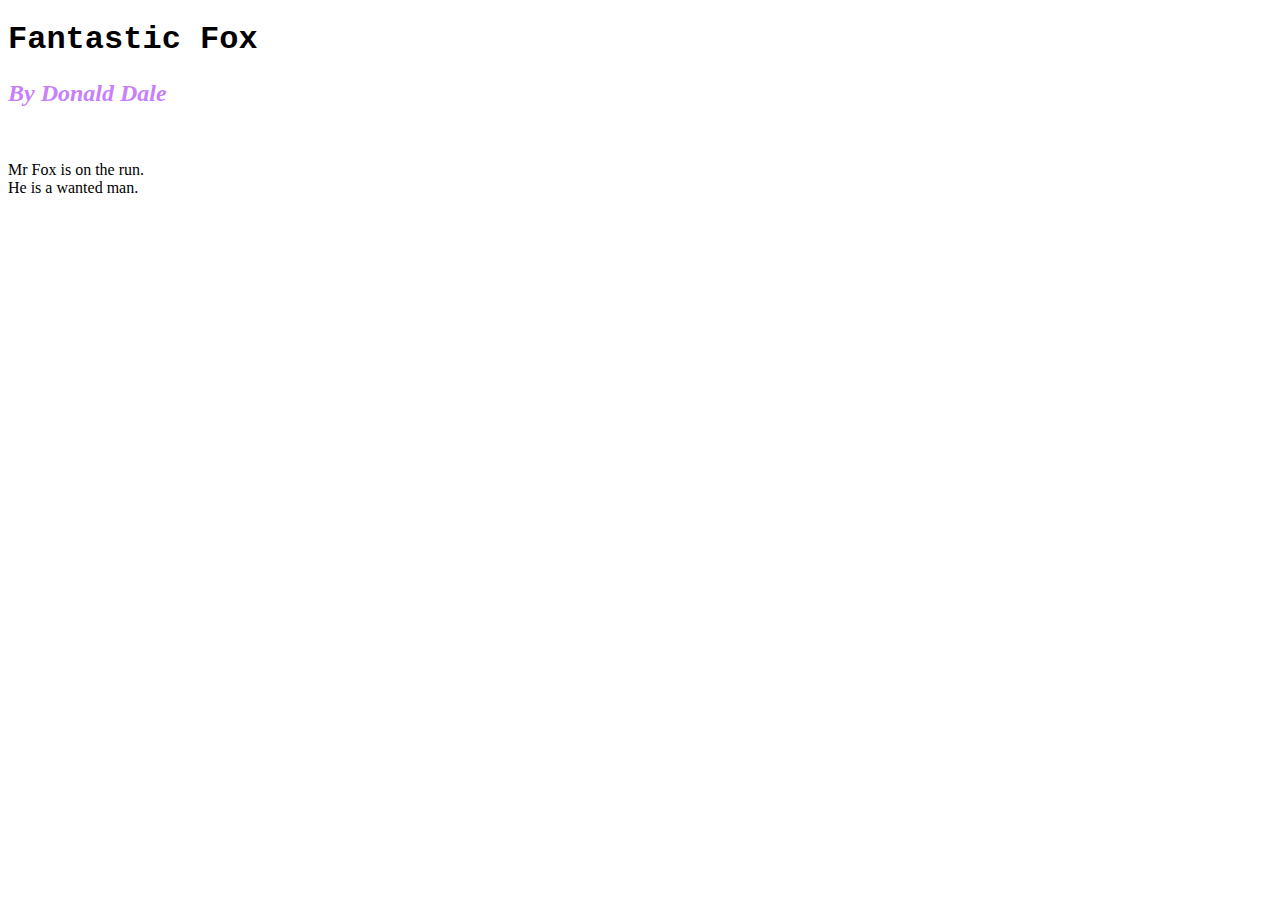
<file: index.html>
<!DOCTYPE html>
<html lang="en">

<head>
    <meta charset="UTF-8">
    <meta http-equiv="X-UA-Compatible" content="IE=edge">
    <meta name="viewport" content="width=device-width, initial-scale=1.0">
    <link rel="stylesheet" href="./css/style.css">
    <title>Fantastic Fox</title>
</head>

<body>
    <h1>Fantastic Fox</h1>
    <h2 class="writer">By Donald Dale</h2>
    <br>
    <p class="content">Mr Fox is on the run.
        <br>
        He is a wanted man.
    </p>
</body>

</html>
</file>
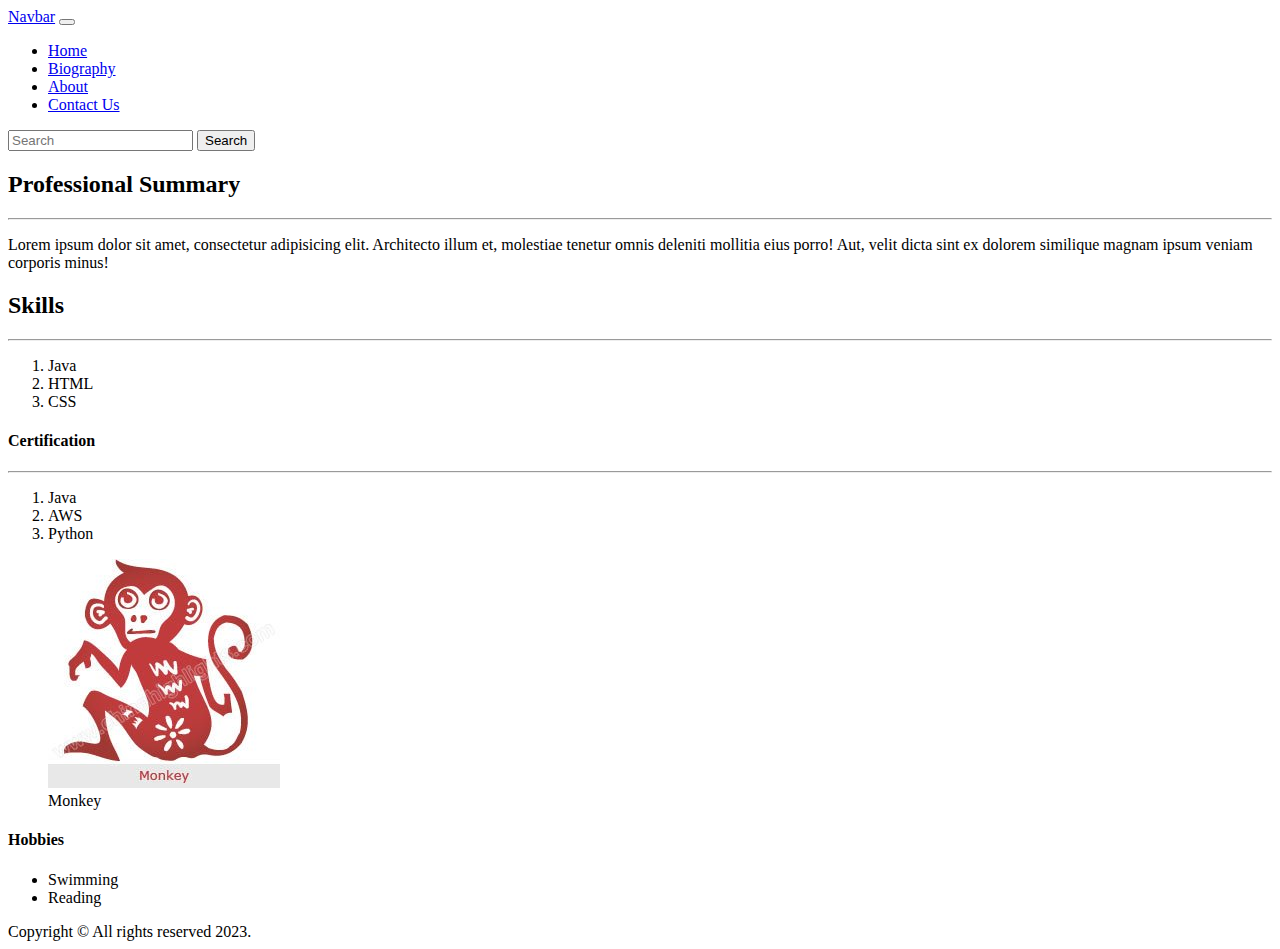
<file: bio.html>
<!DOCTYPE html>
<html lang="en">
<head>
    <meta charset="UTF-8">
    <meta http-equiv="X-UA-Compatible" content="IE=edge">
    <meta name="viewport" content="width=device-width, initial-scale=1.0">
    <link href="https://cdn.jsdelivr.net/npm/bootstrap@5.1.3/dist/css/bootstrap.min.css" rel="stylesheet" integrity="sha384-1BmE4kWBq78iYhFldvKuhfTAU6auU8tT94WrHftjDbrCEXSU1oBoqyl2QvZ6jIW3" crossorigin="anonymous">
    <title>Document</title>
</head>
<body>
    <div class="container">
        <div class="container">
            <div class="container-fluid">
                <nav class="navbar navbar-expand-lg navbar-light bg-light">
                    <div class="container-fluid">
                      <a class="navbar-brand" href="#">Navbar</a>
                      <button class="navbar-toggler" type="button" data-bs-toggle="collapse" data-bs-target="#navbarSupportedContent" aria-controls="navbarSupportedContent" aria-expanded="false" aria-label="Toggle navigation">
                        <span class="navbar-toggler-icon"></span>
                      </button>
                      <div class="collapse navbar-collapse" id="navbarSupportedContent">
                        <ul class="navbar-nav me-auto mb-2 mb-lg-0">
                          <li class="nav-item">
                            <a class="nav-link active" aria-current="page" href="home.html">Home</a>
                          </li>
                          <li class="nav-item">
                            <a class="nav-link" href="bio.html">Biography</a>
                          </li>
                          <li class="nav-item">
                            <a class="nav-link" href="gallery.html">About</a>
                          </li>
                          <li class="nav-item">
                            <a class="nav-link" href="contact.html">Contact Us</a>
                          </li>
                        </ul>
                        <form class="d-flex">
                          <input class="form-control me-2" type="search" placeholder="Search" aria-label="Search">
                          <button class="btn btn-outline-success" type="submit">Search</button>
                        </form>
                      </div>
                    </div>
                  </nav>
            </div>

        <div class="container-fluid">
            <div class="row">
                <h2>Professional Summary</h2>
                <hr>
                <p>Lorem ipsum dolor sit amet, consectetur adipisicing elit. Architecto illum et, molestiae tenetur omnis deleniti mollitia eius porro! Aut, velit dicta sint ex dolorem similique magnam ipsum veniam corporis minus!</p>
            </div>
        </div>

        <div class="container-fluid">
            <div class="row-ml-5">
                <h2>Skills</h2>
                <hr>
                <ol>
                    <li>Java</li>
                    <li>HTML</li>
                    <li>CSS</li>
                </ol>
            </div> 
        </div>

        <div class="container-fluid">
            <div class="row">
                <div class="col-md-4">
                    <aside>
                        <h4>Certification</h4>
                        <hr>
                        <ol>
                            <li>Java</li>
                            <li>AWS</li>
                            <li>Python</li>
                        </ol>
                    </aside>
                </div>

                <div class="col-md-8">
                    <section>
                        <div class="row">
                            <div class="col-md-7">
                                <figure>
                                    <img src="./images/monkey.jpg">
                                    <figcaption title="Monkey">Monkey</figcaption>
                                </figure>
                            </div>

                            <div class="col-md-5">
                                <h4>Hobbies</h4>
                                <ul>
                                    <li>Swimming</li>
                                    <li>Reading</li>
                                </ul>
                            </div>
                        </div>
                    </section>
                </div>
            </div>
        </div>

        <footer>
            Copyright &copy; All rights reserved 2023.
        </footer>

    </div>
    <script src="https://cdn.jsdelivr.net/npm/bootstrap@5.1.3/dist/js/bootstrap.bundle.min.js" integrity="sha384-ka7Sk0Gln4gmtz2MlQnikT1wXgYsOg+OMhuP+IlRH9sENBO0LRn5q+8nbTov4+1p" crossorigin="anonymous"></script>
</body>
</html>
</file>
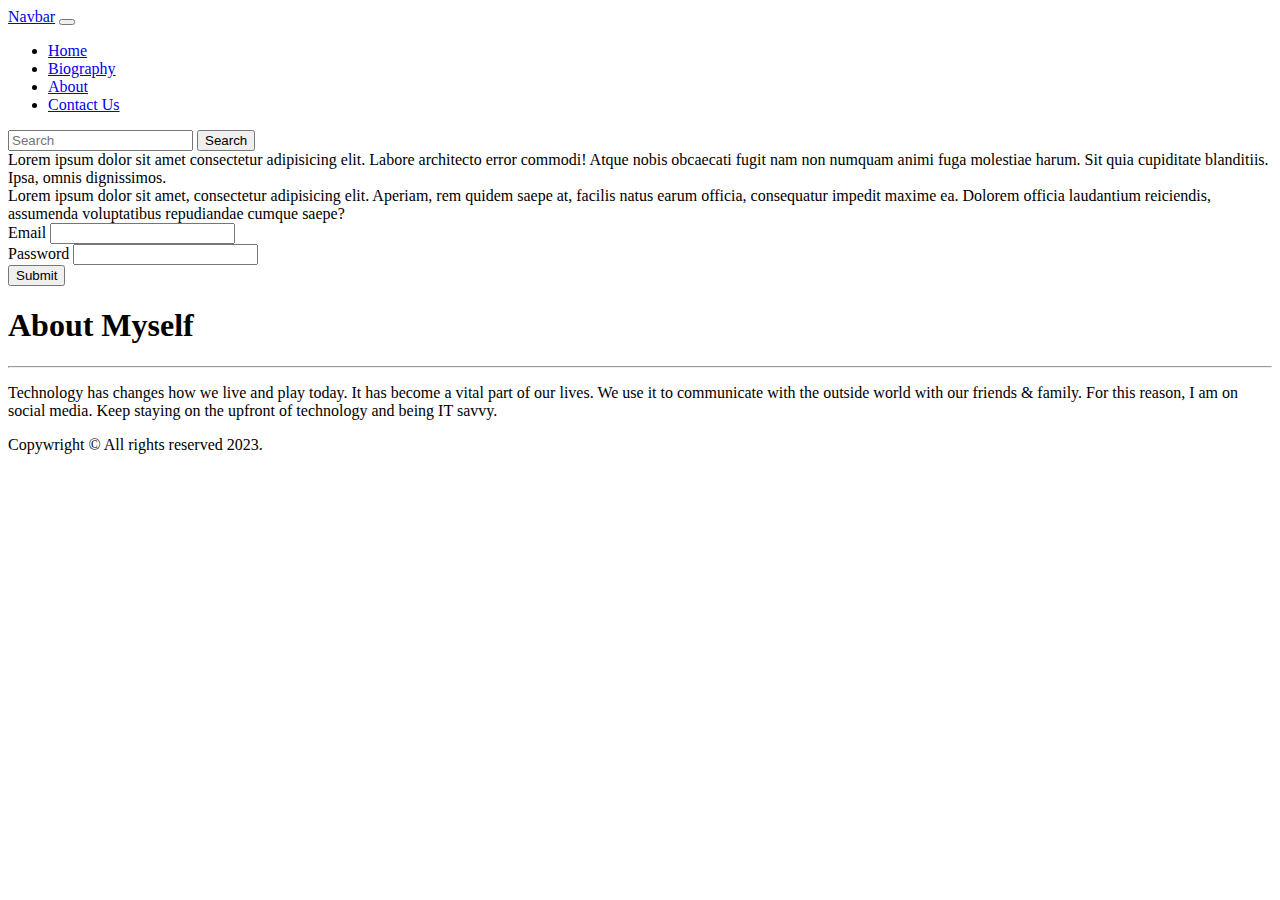
<file: home.html>
<!DOCTYPE html>
<html lang="en">

<head>
    <meta charset="UTF-8">
    <meta http-equiv="X-UA-Compatible" content="IE=edge">
    <meta name="viewport" content="width=device-width, initial-scale=1.0">
    <link href="https://cdn.jsdelivr.net/npm/bootstrap@5.1.3/dist/css/bootstrap.min.css" rel="stylesheet"
        integrity="sha384-1BmE4kWBq78iYhFldvKuhfTAU6auU8tT94WrHftjDbrCEXSU1oBoqyl2QvZ6jIW3" crossorigin="anonymous">
    <title>My First Bootstrap Page</title>
</head>

<body>
    <div class="container">
        <div class="container-fluid">
            <nav class="navbar navbar-expand-lg navbar-light bg-light">
                <div class="container-fluid">
                  <a class="navbar-brand" href="#">Navbar</a>
                  <button class="navbar-toggler" type="button" data-bs-toggle="collapse" data-bs-target="#navbarSupportedContent" aria-controls="navbarSupportedContent" aria-expanded="false" aria-label="Toggle navigation">
                    <span class="navbar-toggler-icon"></span>
                  </button>
                  <div class="collapse navbar-collapse" id="navbarSupportedContent">
                    <ul class="navbar-nav me-auto mb-2 mb-lg-0">
                      <li class="nav-item">
                        <a class="nav-link active" aria-current="page" href="home.html">Home</a>
                      </li>
                      <li class="nav-item">
                        <a class="nav-link" href="bio.html">Biography</a>
                      </li>
                      <li class="nav-item">
                        <a class="nav-link" href="gallery.html">About</a>
                      </li>
                      <li class="nav-item">
                        <a class="nav-link" href="contact.html">Contact Us</a>
                      </li>
                    </ul>
                    <form class="d-flex">
                      <input class="form-control me-2" type="search" placeholder="Search" aria-label="Search">
                      <button class="btn btn-outline-success" type="submit">Search</button>
                    </form>
                  </div>
                </div>
              </nav>
        </div>

        <div class="container-fluid mt-3">
            <div class="row">
                <div class="col-lg-6 col sm-6">
                    Lorem ipsum dolor sit amet consectetur adipisicing elit. Labore architecto error commodi! Atque nobis obcaecati fugit nam non numquam animi fuga molestiae harum. Sit quia cupiditate blanditiis. Ipsa, omnis dignissimos.
                </div>
                <div class="col-lg-6 col-sm-6">
                    Lorem ipsum dolor sit amet, consectetur adipisicing elit. Aperiam, rem quidem saepe at, facilis natus earum officia, consequatur impedit maxime ea. Dolorem officia laudantium reiciendis, assumenda voluptatibus repudiandae cumque saepe?
                </div>
            </div>
        </div>

        <div class="container-fluid">
            <div class="row mt-5">
                <div class="col-xs-12 col-sm-6">
                    <form method="post" action="#">
                        <div class="input-group mt-3">
                            <label for="email" class="form-label">Email</label>
                            <input type="email"class="form-control" id="email">
                        </div>
                        <div class="input-group mt-3">
                            <label for="password" class="form-label">Password</label>
                            <input type="password" id="password" class="form-control">
                        </div>
                        <div class="input-group mt-3">
                            <button class="btn btn-dark btn-lg" type="submit" value="submit">Submit</button>
                        </div>
                    </form>
                </div>
            </div>
            <div class="row">
                
            </div>
        </div>

        <div class="container-fluid">
            <div class="row mt-3">
                <h1>About Myself</h1>
                <hr>
                <p>
                    Technology has changes how we live and play today.
                    It has become a vital part of our lives.
                    We use it to communicate with the outside world with our friends & family.
                    For this reason, I am on social media.
                    Keep staying on the upfront of technology and being IT savvy.
                </p>
            </div>
        </div>

        <footer class="container-fluid">
            Copywright &copy; All rights reserved 2023.
        </footer>
    </div>

    <script src="https://cdn.jsdelivr.net/npm/bootstrap@5.1.3/dist/js/bootstrap.bundle.min.js"
        integrity="sha384-ka7Sk0Gln4gmtz2MlQnikT1wXgYsOg+OMhuP+IlRH9sENBO0LRn5q+8nbTov4+1p"
        crossorigin="anonymous"></script>
</body>

</html>
</file>
<file: css/style.css>
h1 {
    font-family: 'Courier New', Courier, monospace;
    font-weight: bold;

}

strong {
    text-shadow: 5px 5px 5px grey;
}

/* . refer to a class*/
.writer {
    font-size: 5;
    font-style: italic;
    color: #C780FA;
}

.content {
    font-size: 10;
    font-family: 'Times New Roman', Times, serif;
}
</file>
